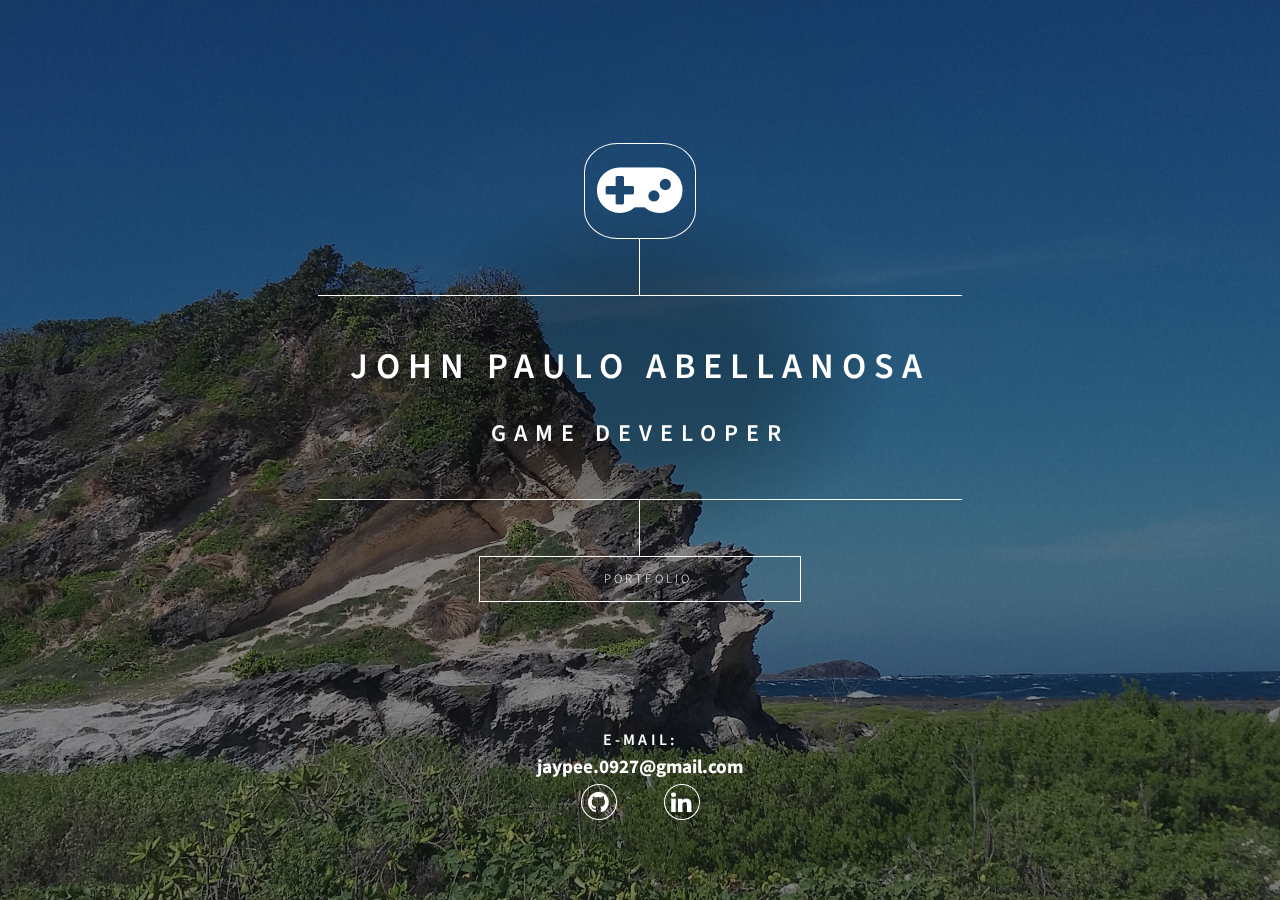
<file: index.html>
<!DOCTYPE HTML>
<!--
	Dimension by HTML5 UP
	html5up.net | @ajlkn
	Free for personal and commercial use under the CCA 3.0 license (html5up.net/license)
-->
<html>
	<head>
		<title>JayPA</title>
		<meta charset="utf-8" />
		<meta name="viewport" content="width=device-width, initial-scale=1, user-scalable=no" />
		<link rel="stylesheet" href="assets/css/main.css" />
		<noscript><link rel="stylesheet" href="assets/css/noscript.css" /></noscript>
	</head>
	<body>

		<!-- Wrapper -->
			<div id="wrapper">

				<!-- Header -->
					<header id="header">

						<div class="logo">
							 <i class="fa fa-gamepad fa-5x"></i> 
							<!-- <img class="icon" src="JPimages/Game-Controller-icon.png"/> -->
						</div>

						<div class="content">
							<div class="inner">
								<h1>John Paulo Abellanosa</h1>
								<br />
								<h2>Game Developer</h2>
								<!-- <p></p> -->
							</div>
						</div>

						<nav>
							<ul>
								<li><a href="#portfolio">Portfolio</a></li>
								<!-- <li><a href="#assets">Assets</a></li>
								<li><a href="#about">About</a></li> -->
							</ul>
						</nav>
						
					</header>

				<!-- Main -->
					<div id="main">

						<!-- Portfolio -->
							<article id="portfolio">
								<h2 class="major">Portfolio</h2>
								<!-- <span class="image main"><img src="JPimages/evolutionofaprogrammer.jpg" alt="" /></span> -->

								<h3 class="title">UFO: Traversal (Unity)</h3>
								<img src="JPimages/UFO_Traversal.png" /> </a>
								<p><a href="https://github.com/Jaype27/UFO_Traversal" target="_blank" class="label">Download Project</span></a>

									<!-- <a href="https://github.com/Jaype27/UFO_Traversal" target="_blank" class="icon fa-github"><span class="label">GitHub</span></a> -->

									<a href="https://simmer.io/@Jaype/ufo-traversal" target="_blank"><span class="label">Play Game</span></a></p>

									<ul>
										<li>Solo Developed</a></li>
										<li>3D Side Scroller</a></li>
										<li>Acquired Textures from Unity Asset Store</a></li>
										<li>Acquired Sounds and Music from OpenGameArt</a></li>
									</ul>

								<br />

								<h3 class="title">Adrift (Unity)</h3>
								<img src="JPimages/Adrift.png" /> </a>
								<p><a href="https://github.com/Jaype27/Adrift" target="_blank" ><span class="label">Download Project</span></a>

									<a href="https://jaype27.itch.io/adrift" target="_blank"><span class="label">Download Game</span></a></p>
	

									<ul>
										<li>Group Developed</a></li>
										<li>2D Swimming Platformer</a></li>
										<li>Designed Gameplay and Controls</a></li>
										<li>Assisted in Audio and Animation</a></li>
										<li>Implemented Hazards and Obstacles</a></li>
										<li>Designed Main Menu and UI game elements</a></li>
									</ul>

								<br />

								<h3 class="title">The Last Pirate (Unity)</h3>
								<img src="JPimages/TheLastPirate.png" /> </a>
								<p><a href="https://github.com/Jaype27/The-Last-Pirate" target="_blank" class="label">Download Project</span></a>

									<!-- <a href="https://malooka5432.itch.io/gamejam04" target="_blank" class="fab fa-itch-io"><span class="label">itch.io</span></a> </p> -->

									<ul>
										<li>Solo Developed</a></li>
										<li>Top-Down Shooter</a></li>										
										<li>Used Assets from Kenney.nl</a></li>
										<li>Used Music from OpenGameArt.org</a></li>
										<li>Used bfxr Software to Create Sound Effects</a></li>
									</ul>								

								<br />

								<!--
								<h3 class="title">Dead Rust (Unreal Engine)</h3>
								<img src="JPimages/DeadRust.png" /> </a>
								<p><a href="https://github.com/Jaype27/DeadRust" target="_blank" class="label">Download Project</span></a></p>

									<ul>
										<li>Solo Developed</a></li>
										<li>Top-down wave survival shooter</a></li>
										<li>Implemented shooting mechanic</a></li>
										<li>Implemented enemy</a></li>
										<li>Level Design</a></li>
									</ul>

								<br />

								<h3 class="title">Lost Box (Unreal Engine)</h3>
								<img src="JPimages/LostBox.png" /> </a>
								<p><a href="https://github.com/Jaype27/lostbox" target="_blank" class="label">Download Project</span></a></p>

									<ul>
										<li>Group Developed</a></li>
										<li>Top-down roguelike</a></li>
										<li>Implemented in-game HUD</a></li>
										<li>Implemented Menus and Options</a></li>
									</ul> 
								-->

								
							</article>



						<!-- Assets -->

						<!--
							<article id="assets">
								<h2 class="major">Assets</h2>

								<img src="JPimages/alientrooperspritesheet.png" />
								</a>
								<p>Alien Trooper</p>

								<br />

							</article>
						-->

						<!-- About -->

						<!--
							<article id="about">
								<h2 class="major">About</h2>
								<span class="image main"><img src="JPimages/evolutionofaprogrammer.jpg" alt="" /></span>
								<p>My name is John Paulo Abellanosa. I am 25 years old and live in Toronto, Ontario, Canada. I have completed my Video Game Design and Development course at triOS College. 
								<br/>I have been studying C#, C++, Java, Swift and of course HTML, CSS, and JavaScript. I have been using Unity and Unreal Engine to create games. I’m no expert yet but I am a work in progress and hungry to learn more. 
							</article>
						-->
						
					</div>

				<!-- Footer -->
					<footer id="footer">
						<h3>E-mail:</h3>
							<p>jaypee.0927@gmail.com</p>
						<ul class="icons">
									<!--<li><a href="https://www.youtube.com/channel/UCQMJ34lSaB2tHsXSb-Sdh_Q" target="_blank" class="icon fa-youtube-play"><span class="label">Youtube</span></a></li>-->

									 <!--<li><a href="https://twitter.com/Jaype09" target="_blank" class="icon fa-twitter"><span class="label">Twitter</span></a></li>-->

									<li><a href="https://github.com/Jaype27" target="_blank" class="icon fa-github"><span class="label">GitHub</span></a></li>

									<li><a href="https://linkedin.com/in/jaypea0927" target="_blank" class="icon fa-linkedin"><span class="label">LinkedIn</span></a></li>									
								</ul>
					</footer>
			</div>

		<!-- BG -->
			<div id="bg"></div>

		<!-- Scripts -->
			<script src="assets/js/jquery.min.js"></script>
			<script src="assets/js/skel.min.js"></script>
			<script src="assets/js/util.js"></script>
			<script src="assets/js/main.js"></script>

	</body>
</html>
</file>
<file: assets/css/noscript.css>
/*
	Dimension by HTML5 UP
	html5up.net | @ajlkn
	Free for personal and commercial use under the CCA 3.0 license (html5up.net/license)
*/

/* Main */

	#main article {
		opacity: 1;
		margin: 4rem 0 0 0;
	}
</file>
<file: assets/css/main.css>
@import url(font-awesome.min.css);
@import url("https://fonts.googleapis.com/css?family=Source+Sans+Pro:300italic,600italic,300,600");

/*
	Dimension by HTML5 UP
	html5up.net | @ajlkn
	Free for personal and commercial use under the CCA 3.0 license (html5up.net/license)
*/

/* Reset */

	html, body, div, span, applet, object, iframe, h1, h2, h3, h4, h5, h6, p, blockquote, pre, a, abbr, acronym, address, big, cite, code, del, dfn, em, img, ins, kbd, q, s, samp, small, strike, strong, sub, sup, tt, var, b, u, i, center, dl, dt, dd, ol, ul, li, fieldset, form, label, legend, table, caption, tbody, tfoot, thead, tr, th, td, article, aside, canvas, details, embed, figure, figcaption, footer, header, hgroup, menu, nav, output, ruby, section, summary, time, mark, audio, video {
		margin: 0;
		padding: 0;
		border: 0;
		font-size: 100%;
		font: inherit;
		vertical-align: baseline;
	}

	article, aside, details, figcaption, figure, footer, header, hgroup, menu, nav, section {
		display: block;
	}

	body {
		line-height: 1;
	}

	ol, ul {
		list-style: none;
	}

	blockquote, q {
		quotes: none;
	}

	blockquote:before, blockquote:after, q:before, q:after {
		content: '';
		content: none;
	}

	table {
		border-collapse: collapse;
		border-spacing: 0;
	}

	body {
		-webkit-text-size-adjust: none;
	}

/* Box Model */

	*, *:before, *:after {
		-moz-box-sizing: border-box;
		-webkit-box-sizing: border-box;
		box-sizing: border-box;
	}

/* Basic */

	@-ms-viewport {
		width: device-width;
	}

	@media screen and (max-width: 480px) {

		html, body {
			min-width: 320px;
		}

	}

	body {
		background: #1b1f22;
	}

		body.is-loading *, body.is-loading *:before, body.is-loading *:after, body.is-switching *, body.is-switching *:before, body.is-switching *:after {
			-moz-animation: none !important;
			-webkit-animation: none !important;
			-ms-animation: none !important;
			animation: none !important;
			-moz-transition: none !important;
			-webkit-transition: none !important;
			-ms-transition: none !important;
			transition: none !important;
			-moz-transition-delay: none !important;
			-webkit-transition-delay: none !important;
			-ms-transition-delay: none !important;
			transition-delay: none !important;
		}

/* Type */

	html {
		font-size: 16pt;
	}

		@media screen and (max-width: 1680px) {

			html {
				font-size: 12pt;
			}

		}

		@media screen and (max-width: 736px) {

			html {
				font-size: 11pt;
			}

		}

		@media screen and (max-width: 360px) {

			html {
				font-size: 10pt;
			}

		}

	body, input, select, textarea {
		color: #ffffff;
		font-family: "Source Sans Pro", sans-serif;
		font-weight: 300;
		font-size: 1rem;
		line-height: 1.65;
	}

	a {
		-moz-transition: color 0.2s ease-in-out, background-color 0.2s ease-in-out, border-bottom-color 0.2s ease-in-out;
		-webkit-transition: color 0.2s ease-in-out, background-color 0.2s ease-in-out, border-bottom-color 0.2s ease-in-out;
		-ms-transition: color 0.2s ease-in-out, background-color 0.2s ease-in-out, border-bottom-color 0.2s ease-in-out;
		transition: color 0.2s ease-in-out, background-color 0.2s ease-in-out, border-bottom-color 0.2s ease-in-out;
		border-bottom: dotted 1px rgba(255, 255, 255, 0.5);
		text-decoration: none;
		color: inherit;
		
	}

		a:hover {
			border-bottom-color: transparent;
		}

	strong, b {
		color: #ffffff;
		font-weight: 600;
	}

	em, i {
		font-style: italic;
	}

	p {
		margin: 0 0 0 0;
		font-size: 1.2rem
		
	}

	#footer p {
		font-weight: bold;
	}

	h1, h2, h3, h4, h5, h6 {
		color: #ffffff;
		font-weight: 600;
		line-height: 1.5;
		margin: 0 0 0 0;
		text-transform: uppercase;
		letter-spacing: 0.2rem;
	}

		h1 a, h2 a, h3 a, h4 a, h5 a, h6 a {
			color: inherit;
			text-decoration: none;
		}

		h1.major, h2.major, h3.major, h4.major, h5.major, h6.major {
			border-bottom: solid 1px #ffffff;
			width: -moz-max-content;
			width: -webkit-max-content;
			width: -ms-max-content;
			width: max-content;
			padding-bottom: 0.5rem;
			margin: 0 0 2rem 0;
		}

	h1 {
		font-size: 2.25rem;
		line-height: 1.3;
		letter-spacing: 0.5rem;
	}

	h2 {
		font-size: 1.5rem;
		line-height: 1.4;
		letter-spacing: 0.5rem;
	}

	h3 {
		font-size: 1rem;
	}

	h4 {
		font-size: 0.8rem;
	}

	h5 {
		font-size: 0.7rem;
	}

	h6 {
		font-size: 0.6rem;
	}

	@media screen and (max-width: 736px) {

		h1 {
			font-size: 1.75rem;
			line-height: 1.4;
		}

		h2 {
			font-size: 1.25em;
			line-height: 1.5;
		}

	}

	sub {
		font-size: 0.8rem;
		position: relative;
		top: 0.5rem;
	}

	sup {
		font-size: 0.8rem;
		position: relative;
		top: -0.5rem;
	}

	blockquote {
		border-left: solid 4px #ffffff;
		font-style: italic;
		margin: 0 0 2rem 0;
		padding: 0.5rem 0 0.5rem 2rem;
	}

	code {
		background: rgba(255, 255, 255, 0.075);
		border-radius: 4px;
		font-family: "Courier New", monospace;
		font-size: 0.9rem;
		margin: 0 0.25rem;
		padding: 0.25rem 0.65rem;
	}

	pre {
		-webkit-overflow-scrolling: touch;
		font-family: "Courier New", monospace;
		font-size: 0.9rem;
		margin: 0 0 2rem 0;
	}

		pre code {
			display: block;
			line-height: 1.75;
			padding: 1rem 1.5rem;
			overflow-x: auto;
		}

	hr {
		border: 0;
		border-bottom: solid 1px #ffffff;
		margin: 2.75rem 0;
	}

	.align-left {
		text-align: left;
	}

	.align-center {
		text-align: center;
	}

	.align-right {
		text-align: right;
	}

/* Form */

	form {
		margin: 0 0 2.5rem 0;
	}

		form .field {
			margin: 0 0 1.5rem 0;
		}

			form .field.half {
				width: 50%;
				float: left;
				padding: 0 0 0 0.75rem;
			}

				form .field.half.first {
					padding: 0 0.75rem 0 0;
				}

		form > .actions {
			margin: 1.875rem 0 0 0 !important;
		}

		@media screen and (max-width: 736px) {

			form .field {
				margin: 0 0 1.125rem 0;
			}

				form .field.half {
					padding: 0 0 0 0.5625rem;
				}

					form .field.half.first {
						padding: 0 0.5625rem 0 0;
					}

			form > .actions {
				margin: 1.5rem 0 0 0 !important;
			}

		}

		@media screen and (max-width: 480px) {

			form .field.half {
				width: 100%;
				float: none;
				padding: 0;
			}

				form .field.half.first {
					padding: 0;
				}

		}

	label {
		color: #ffffff;
		display: block;
		font-size: 0.8rem;
		font-weight: 300;
		letter-spacing: 0.2rem;
		line-height: 1.5;
		margin: 0 0 1rem 0;
		text-transform: uppercase;
	}

	input[type="text"],
	input[type="password"],
	input[type="email"],
	input[type="tel"],
	select,
	textarea {
		-moz-appearance: none;
		-webkit-appearance: none;
		-ms-appearance: none;
		appearance: none;
		-moz-transition: border-color 0.2s ease-in-out, box-shadow 0.2s ease-in-out, background-color 0.2s ease-in-out;
		-webkit-transition: border-color 0.2s ease-in-out, box-shadow 0.2s ease-in-out, background-color 0.2s ease-in-out;
		-ms-transition: border-color 0.2s ease-in-out, box-shadow 0.2s ease-in-out, background-color 0.2s ease-in-out;
		transition: border-color 0.2s ease-in-out, box-shadow 0.2s ease-in-out, background-color 0.2s ease-in-out;
		background: transparent;
		border-radius: 4px;
		border: solid 1px #ffffff;
		color: inherit;
		display: block;
		outline: 0;
		padding: 0 1rem;
		text-decoration: none;
		width: 100%;
	}

		input[type="text"]:invalid,
		input[type="password"]:invalid,
		input[type="email"]:invalid,
		input[type="tel"]:invalid,
		select:invalid,
		textarea:invalid {
			box-shadow: none;
		}

		input[type="text"]:focus,
		input[type="password"]:focus,
		input[type="email"]:focus,
		input[type="tel"]:focus,
		select:focus,
		textarea:focus {
			background: rgba(255, 255, 255, 0.075);
			border-color: #ffffff;
			box-shadow: 0 0 0 1px #ffffff;
		}

	select option {
		background: #1b1f22;
		color: #ffffff;
	}

	.select-wrapper {
		text-decoration: none;
		display: block;
		position: relative;
	}

		.select-wrapper:before {
			-moz-osx-font-smoothing: grayscale;
			-webkit-font-smoothing: antialiased;
			font-family: FontAwesome;
			font-style: normal;
			font-weight: normal;
			text-transform: none !important;
		}

		.select-wrapper:before {
			color: #ffffff;
			content: '\f107';
			display: block;
			height: 2.75rem;
			line-height: calc(2.75rem + 0em);
			pointer-events: none;
			position: absolute;
			right: 0;
			text-align: center;
			top: 0;
			width: 2.75rem;
		}

		.select-wrapper select::-ms-expand {
			display: none;
		}

	input[type="text"],
	input[type="password"],
	input[type="email"],
	select {
		height: 2.75rem;
	}

	textarea {
		padding: 0.75rem 1rem;
	}

	input[type="checkbox"],
	input[type="radio"] {
		-moz-appearance: none;
		-webkit-appearance: none;
		-ms-appearance: none;
		appearance: none;
		display: block;
		float: left;
		margin-right: -2rem;
		opacity: 0;
		width: 1rem;
		z-index: -1;
	}

		input[type="checkbox"] + label,
		input[type="radio"] + label {
			text-decoration: none;
			-moz-user-select: none;
			-webkit-user-select: none;
			-ms-user-select: none;
			user-select: none;
			color: #ffffff;
			cursor: pointer;
			display: inline-block;
			font-size: 0.8rem;
			font-weight: 300;
			margin: 0 0 0.5rem 0;
			padding-left: 2.65rem;
			padding-right: 0.75rem;
			position: relative;
		}

			input[type="checkbox"] + label:before,
			input[type="radio"] + label:before {
				-moz-osx-font-smoothing: grayscale;
				-webkit-font-smoothing: antialiased;
				font-family: FontAwesome;
				font-style: normal;
				font-weight: normal;
				text-transform: none !important;
			}

			input[type="checkbox"] + label:before,
			input[type="radio"] + label:before {
				-moz-transition: border-color 0.2s ease-in-out, box-shadow 0.2s ease-in-out, background-color 0.2s ease-in-out;
				-webkit-transition: border-color 0.2s ease-in-out, box-shadow 0.2s ease-in-out, background-color 0.2s ease-in-out;
				-ms-transition: border-color 0.2s ease-in-out, box-shadow 0.2s ease-in-out, background-color 0.2s ease-in-out;
				transition: border-color 0.2s ease-in-out, box-shadow 0.2s ease-in-out, background-color 0.2s ease-in-out;
				border-radius: 4px;
				border: solid 1px #ffffff;
				content: '';
				display: inline-block;
				height: 1.65rem;
				left: 0;
				line-height: calc(1.58125rem + 0em);
				position: absolute;
				text-align: center;
				top: -0.125rem;
				width: 1.65rem;
			}

		input[type="checkbox"]:checked + label:before,
		input[type="radio"]:checked + label:before {
			background: #ffffff !important;
			border-color: #ffffff !important;
			color: #1b1f22;
			content: '\f00c';
		}

		input[type="checkbox"]:focus + label:before,
		input[type="radio"]:focus + label:before {
			background: rgba(255, 255, 255, 0.075);
			border-color: #ffffff;
			box-shadow: 0 0 0 1px #ffffff;
		}

	input[type="checkbox"] + label:before {
		border-radius: 4px;
	}

	input[type="radio"] + label:before {
		border-radius: 100%;
	}

	::-webkit-input-placeholder {
		color: rgba(255, 255, 255, 0.5) !important;
		opacity: 1.0;
	}

	:-moz-placeholder {
		color: rgba(255, 255, 255, 0.5) !important;
		opacity: 1.0;
	}

	::-moz-placeholder {
		color: rgba(255, 255, 255, 0.5) !important;
		opacity: 1.0;
	}

	:-ms-input-placeholder {
		color: rgba(255, 255, 255, 0.5) !important;
		opacity: 1.0;
	}

	.formerize-placeholder {
		color: rgba(255, 255, 255, 0.5) !important;
		opacity: 1.0;
	}

/* Box */

	.box {
		border-radius: 4px;
		border: solid 1px #ffffff;
		margin-bottom: 2rem;
		padding: 1.5em;
	}

		.box > :last-child,
		.box > :last-child > :last-child,
		.box > :last-child > :last-child > :last-child {
			margin-bottom: 0;
		}

		.box.alt {
			border: 0;
			border-radius: 0;
			padding: 0;
		}

/* Icon */

	.icon {
		text-decoration: none;
		border-bottom: none;
		position: relative;
		font-size: 1.5em;
		margin: 0 1rem 0 1rem;
		
	}

		.icon:before {
			-moz-osx-font-smoothing: grayscale;
			-webkit-font-smoothing: antialiased;
			font-family: FontAwesome;
			font-style: normal;
			font-weight: normal;
			text-transform: none !important;
		}

		.icon > .label {
			display: none;
		}

/* Image */
	
	#portfolio img {
		border: solid 3px #000000;
	}

	#assets img {
		border: solid 3px #000000
	}

	.image {
		border-radius: 4px;
		border: 0;
		display: inline-block;
		position: relative;
	}

		.image:before {
			-moz-pointer-events: none;
			-webkit-pointer-events: none;
			-ms-pointer-events: none;
			pointer-events: none;
			background-image: url("../../images/overlay.png");
			background-color: rgba(19, 21, 25, 0.5);
			border-radius: 4px;
			content: '';
			display: block;
			height: 100%;
			left: 0;
			opacity: 0.5;
			position: absolute;
			top: 0;
			width: 100%;
		}

		.image img {
			border-radius: 4px;
			display: block;
		}

		.image.left, .image.right {
			max-width: 40%;
		}

			.image.left img, .image.right img {
				width: 100%;
			}

		.image.left {
			float: left;
			padding: 0 1.5em 1em 0;
			top: 0.25em;
		}

		.image.right {
			float: right;
			padding: 0 0 1em 1.5em;
			top: 0.25em;
		}

		.image.fit {
			display: block;
			margin: 0 0 2rem 0;
			width: 100%;
		}

			.image.fit img {
				width: 100%;
			}

		.image.main {
			display: block;
			margin: 2.5rem 0;
			width: 100%;
		}

			.image.main img {
				width: 100%;
				background-size: contain;
			}

		@media screen and (max-width: 736px) {

			.image.main {
				margin: 2rem 0;
			}

		}

		@media screen and (max-width: 480px) {

			.image.main {
				margin: 1.5rem 0;
			}

		}

/* List */

	ol {
		list-style: decimal;
		margin: 0 0 2rem 0;
		padding-left: 1.25em;
	}

		ol li {
			padding-left: 0.25em;
		}

	ul {
		list-style: disc;
		margin: 0 0 2rem 0;
		padding-left: 1em;
	}

		ul li {
			padding-left: 0.5em;
		}

		ul.alt {
			list-style: none;
			padding-left: 0;
		}

			ul.alt li {
				border-top: solid 1px #ffffff;
				padding: 0.5em 0;
			}

				ul.alt li:first-child {
					border-top: 0;
					padding-top: 0;
				}

		ul.icons {
			cursor: default;
			list-style: none;
			padding-left: 0;
		}

			ul.icons li {
				display: inline-block;
				padding: 0 0.75em 0 0;
			}

				ul.icons li:last-child {
					padding-right: 0;
				}

				ul.icons li a {
					border-radius: 100%;
					box-shadow: inset 0 0 0 1px #ffffff;
					display: inline-block;
					height: 2.25rem;
					line-height: 2.25rem;
					text-align: center;
					width: 2.25rem;
				}

					ul.icons li a:hover {
						background-color: rgba(255, 255, 255, 0.075);
					}

					ul.icons li a:active {
						background-color: rgba(255, 255, 255, 0.175);
					}

		ul.actions {
			cursor: default;
			list-style: none;
			padding-left: 0;
		}

			ul.actions li {
				display: inline-block;
				padding: 0 1rem 0 0;
				vertical-align: middle;
			}

				ul.actions li:last-child {
					padding-right: 0;
				}

			ul.actions.small li {
				padding: 0 0.5rem 0 0;
			}

			ul.actions.vertical li {
				display: block;
				padding: 1rem 0 0 0;
			}

				ul.actions.vertical li:first-child {
					padding-top: 0;
				}

				ul.actions.vertical li > * {
					margin-bottom: 0;
				}

			ul.actions.vertical.small li {
				padding: 0.5rem 0 0 0;
			}

				ul.actions.vertical.small li:first-child {
					padding-top: 0;
				}

			ul.actions.fit {
				display: table;
				margin-left: -1rem;
				padding: 0;
				table-layout: fixed;
				width: calc(100% + 1rem);
			}

				ul.actions.fit li {
					display: table-cell;
					padding: 0 0 0 1rem;
				}

					ul.actions.fit li > * {
						margin-bottom: 0;
					}

				ul.actions.fit.small {
					margin-left: -0.5rem;
					width: calc(100% + 0.5rem);
				}

					ul.actions.fit.small li {
						padding: 0 0 0 0.5rem;
					}

			@media screen and (max-width: 480px) {

				ul.actions {
					margin: 0 0 2rem 0;
				}

					ul.actions li {
						padding: 1rem 0 0 0;
						display: block;
						text-align: center;
						width: 100%;
					}

						ul.actions li:first-child {
							padding-top: 0;
						}

						ul.actions li > * {
							width: 100%;
							margin: 0 !important;
						}

							ul.actions li > *.icon:before {
								margin-left: -2em;
							}

					ul.actions.small li {
						padding: 0.5rem 0 0 0;
					}

						ul.actions.small li:first-child {
							padding-top: 0;
						}

			}

	dl {
		margin: 0 0 2rem 0;
	}

		dl dt {
			display: block;
			font-weight: 600;
			margin: 0 0 1rem 0;
		}

		dl dd {
			margin-left: 2rem;
		}

/* Table */

	.table-wrapper {
		-webkit-overflow-scrolling: touch;
		overflow-x: auto;
	}

	table {
		margin: 0 0 2rem 0;
		width: 100%;
	}

		table tbody tr {
			border: solid 1px #ffffff;
			border-left: 0;
			border-right: 0;
		}

			table tbody tr:nth-child(2n + 1) {
				background-color: rgba(255, 255, 255, 0.075);
			}

		table td {
			padding: 0.75em 0.75em;
		}

		table th {
			color: #ffffff;
			font-size: 0.9em;
			font-weight: 600;
			padding: 0 0.75em 0.75em 0.75em;
			text-align: left;
		}

		table thead {
			border-bottom: solid 2px #ffffff;
		}

		table tfoot {
			border-top: solid 2px #ffffff;
		}

		table.alt {
			border-collapse: separate;
		}

			table.alt tbody tr td {
				border: solid 1px #ffffff;
				border-left-width: 0;
				border-top-width: 0;
			}

				table.alt tbody tr td:first-child {
					border-left-width: 1px;
				}

			table.alt tbody tr:first-child td {
				border-top-width: 1px;
			}

			table.alt thead {
				border-bottom: 0;
			}

			table.alt tfoot {
				border-top: 0;
			}

/* Button */

	input[type="submit"],
	input[type="reset"],
	input[type="button"],
	button,
	.button {
		-moz-appearance: none;
		-webkit-appearance: none;
		-ms-appearance: none;
		appearance: none;
		-moz-transition: background-color 0.2s ease-in-out, color 0.2s ease-in-out;
		-webkit-transition: background-color 0.2s ease-in-out, color 0.2s ease-in-out;
		-ms-transition: background-color 0.2s ease-in-out, color 0.2s ease-in-out;
		transition: background-color 0.2s ease-in-out, color 0.2s ease-in-out;
		background-color: transparent;
		border-radius: 4px;
		border: 0;
		box-shadow: inset 0 0 0 1px #ffffff;
		color: #ffffff !important;
		cursor: pointer;
		display: inline-block;
		font-size: 0.8rem;
		font-weight: 300;
		height: 2.75rem;
		letter-spacing: 0.2rem;
		line-height: 2.75rem;
		outline: 0;
		padding: 0 1.25rem 0 1.35rem;
		text-align: center;
		text-decoration: none;
		text-transform: uppercase;
		white-space: nowrap;
	}

		input[type="submit"]:hover,
		input[type="reset"]:hover,
		input[type="button"]:hover,
		button:hover,
		.button:hover {
			background-color: rgba(255, 255, 255, 0.075);
		}

		input[type="submit"]:active,
		input[type="reset"]:active,
		input[type="button"]:active,
		button:active,
		.button:active {
			background-color: rgba(255, 255, 255, 0.175);
		}

		input[type="submit"].icon:before,
		input[type="reset"].icon:before,
		input[type="button"].icon:before,
		button.icon:before,
		.button.icon:before {
			margin-right: 0.5em;
		}

		input[type="submit"].fit,
		input[type="reset"].fit,
		input[type="button"].fit,
		button.fit,
		.button.fit {
			display: block;
			margin: 0 0 1rem 0;
			width: 100%;
		}

		input[type="submit"].special,
		input[type="reset"].special,
		input[type="button"].special,
		button.special,
		.button.special {
			background-color: #ffffff;
			color: #1b1f22 !important;
			font-weight: 600;
		}

		input[type="submit"].disabled, input[type="submit"]:disabled,
		input[type="reset"].disabled,
		input[type="reset"]:disabled,
		input[type="button"].disabled,
		input[type="button"]:disabled,
		button.disabled,
		button:disabled,
		.button.disabled,
		.button:disabled {
			-moz-pointer-events: none;
			-webkit-pointer-events: none;
			-ms-pointer-events: none;
			pointer-events: none;
			cursor: default;
			opacity: 0.25;
		}

	input[type="submit"],
	input[type="reset"],
	input[type="button"],
	button {
		line-height: calc(2.75rem - 2px);
	}

/* BG */

	#bg {
		-moz-transform: scale(1.0);
		-webkit-transform: scale(1.0);
		-ms-transform: scale(1.0);
		transform: scale(1.0);
		-webkit-backface-visibility: hidden;
		position: fixed;
		top: 0;
		left: 0;
		width: 100%;
		height: 100vh;
		z-index: 1;
	}

		#bg:before, #bg:after {
			content: '';
			display: block;
			position: absolute;
			top: 0;
			left: 0;
			width: 100%;
			height: 100%;
		}

		#bg:before {
			-moz-transition: background-color 2.5s ease-in-out;
			-webkit-transition: background-color 2.5s ease-in-out;
			-ms-transition: background-color 2.5s ease-in-out;
			transition: background-color 2.5s ease-in-out;
			-moz-transition-delay: 0.75s;
			-webkit-transition-delay: 0.75s;
			-ms-transition-delay: 0.75s;
			transition-delay: 0.75s;
			background-image: linear-gradient(to top, rgba(19, 21, 25, 0.5), rgba(19, 21, 25, 0.5)), url("../../images/overlay.png");
			background-size: auto, 256px 256px;
			background-position: center, center;
			background-repeat: no-repeat, repeat;
			z-index: 2;
		}

		#bg:after {
			-moz-transform: scale(1.125);
			-webkit-transform: scale(1.125);
			-ms-transform: scale(1.125);
			transform: scale(1.125);
			-moz-transition: -moz-transform 0.325s ease-in-out, -moz-filter 0.325s ease-in-out;
			-webkit-transition: -webkit-transform 0.325s ease-in-out, -webkit-filter 0.325s ease-in-out;
			-ms-transition: -ms-transform 0.325s ease-in-out, -ms-filter 0.325s ease-in-out;
			transition: transform 0.325s ease-in-out, filter 0.325s ease-in-out;
			background-image: url("../../JPimages/2017-01-04_BigRock.jpg");
			background-position: center;
			background-size: cover;
			background-repeat: no-repeat;
			z-index: 1;
		}

		body.is-article-visible #bg:after {
			-moz-transform: scale(1.0825);
			-webkit-transform: scale(1.0825);
			-ms-transform: scale(1.0825);
			transform: scale(1.0825);
			-moz-filter: blur(0.2rem);
			-webkit-filter: blur(0.2rem);
			-ms-filter: blur(0.2rem);
			filter: blur(0.2rem);
		}

		body.is-loading #bg:before {
			background-color: #000000;
		}

/* Wrapper */

	#wrapper {
		display: -moz-flex;
		display: -webkit-flex;
		display: -ms-flex;
		display: flex;
		-moz-flex-direction: column;
		-webkit-flex-direction: column;
		-ms-flex-direction: column;
		flex-direction: column;
		-moz-align-items: center;
		-webkit-align-items: center;
		-ms-align-items: center;
		align-items: center;
		-moz-justify-content: space-between;
		-webkit-justify-content: space-between;
		-ms-justify-content: space-between;
		justify-content: space-between;
		position: relative;
		min-height: 100vh;
		width: 100%;
		padding: 4rem 2rem;
		z-index: 3;
	}

		#wrapper:before {
			content: '';
			display: block;
		}

		@media screen and (max-width: 1680px) {

			#wrapper {
				padding: 3rem 2rem;
			}

		}

		@media screen and (max-width: 736px) {

			#wrapper {
				padding: 2rem 1rem;
			}

		}

		@media screen and (max-width: 480px) {

			#wrapper {
				padding: 1rem;
			}

		}

/* Header */

	#header {
		display: -moz-flex;
		display: -webkit-flex;
		display: -ms-flex;
		display: flex;
		-moz-flex-direction: column;
		-webkit-flex-direction: column;
		-ms-flex-direction: column;
		flex-direction: column;
		-moz-align-items: center;
		-webkit-align-items: center;
		-ms-align-items: center;
		align-items: center;
		-moz-transition: -moz-transform 0.325s ease-in-out, -moz-filter 0.325s ease-in-out, opacity 0.325s ease-in-out;
		-webkit-transition: -webkit-transform 0.325s ease-in-out, -webkit-filter 0.325s ease-in-out, opacity 0.325s ease-in-out;
		-ms-transition: -ms-transform 0.325s ease-in-out, -ms-filter 0.325s ease-in-out, opacity 0.325s ease-in-out;
		transition: transform 0.325s ease-in-out, filter 0.325s ease-in-out, opacity 0.325s ease-in-out;
		background-image: -moz-radial-gradient(rgba(0, 0, 0, 0.25) 25%, transparent 55%);
		background-image: -webkit-radial-gradient(rgba(0, 0, 0, 0.25) 25%, transparent 55%);
		background-image: -ms-radial-gradient(rgba(0, 0, 0, 0.25) 25%, transparent 55%);
		background-image: radial-gradient(rgba(0, 0, 0, 0.25) 25%, transparent 55%);
		max-width: 100%;
		text-align: center;
	}

		#header > * {
			-moz-transition: opacity 0.325s ease-in-out;
			-webkit-transition: opacity 0.325s ease-in-out;
			-ms-transition: opacity 0.325s ease-in-out;
			transition: opacity 0.325s ease-in-out;
			position: relative;
			margin-top: 3.5rem;
		}

			#header > *:before {
				content: '';
				display: block;
				position: absolute;
				top: calc(-3.5rem - 1px);
				left: calc(50% - 1px);
				width: 1px;
				height: calc(3.5rem + 1px);
				background: #ffffff;
			}

		#header > :first-child {
			margin-top: 0;
		}

			#header > :first-child:before {
				display: none;
			}

/*Circle Surrounding the Logo*/
		#header .logo {
			width: 7rem;
			height: 6rem;
			line-height: 5.5rem;
			border: solid 1px #ffffff;
			border-radius: 30%;
			
		}

			#header .logo .icon:before {
				font-size: 2rem;

			}

			.logo {
				background: url('#');
			}

/*Parallel Lines*/
		#header .content {
			border-style: solid;
			border-color: #ffffff;
			border-top-width: 1px;
			border-bottom-width: 1px;
			max-width: 100%;
		}
/*The Animation Shown in the Middle when Opening the Page*/
			#header .content .inner {
				-moz-transition: max-height 0.75s ease, padding 0.75s ease, opacity 0.325s ease-in-out;
				-webkit-transition: max-height 0.75s ease, padding 0.75s ease, opacity 0.325s ease-in-out;
				-ms-transition: max-height 0.75s ease, padding 0.75s ease, opacity 0.325s ease-in-out;
				transition: max-height 0.75s ease, padding 0.75s ease, opacity 0.325s ease-in-out;
				-moz-transition-delay: 0.25s;
				-webkit-transition-delay: 0.25s;
				-ms-transition-delay: 0.25s;
				transition-delay: 0.25s;
				padding: 3rem 2rem;
				max-height: 40rem;
				overflow: hidden;
			}

				#header .content .inner > :last-child {
					margin-bottom: 0;
				}

			#header .content p {
				text-transform: lowercase;
				letter-spacing: 0.2rem;
				font-size: 0.8rem;
				line-height: 2;
			}

		#header nav ul {
			display: -moz-flex;
			display: -webkit-flex;
			display: -ms-flex;
			display: flex;
			margin-bottom: 0;
			list-style: none;
			padding: 0;
			border: solid 1px #ffffff;
			border-radius: 0;

		}

			#header nav ul li {
				padding-left: 0;
				border-left: solid 1px #ffffff;
			}

				#header nav ul li:first-child {
					border-left: 0;
				}

				#header nav ul li a {
					display: block;
					min-width: 20rem;
					height: 2.75rem;
					line-height: 2.75rem;
					padding: 0 5rem 0 6rem;
					text-transform: uppercase;
					letter-spacing: 0.2rem;
					font-size: 0.8rem;
					border-bottom: 0;
				}

					#header nav ul li a:hover {
						background-color: rgba(0, 0, 0, 1);

					}

					#header nav ul li a:active {
						background-color: rgba(255, 255, 255, 0.175);
					}

		#header nav.use-middle:after {
			content: '';
			display: block;
			position: absolute;
			top: 0;
			left: calc(50% - 1px);
			width: 1px;
			height: 100%;
			background: #ffffff;
		}

		#header nav.use-middle ul li.is-middle {
			border-left: 0;
		}

		body.is-article-visible #header {
			-moz-transform: scale(0.95);
			-webkit-transform: scale(0.95);
			-ms-transform: scale(0.95);
			transform: scale(0.95);
			-moz-filter: blur(0.1rem);
			-webkit-filter: blur(0.1rem);
			-ms-filter: blur(0.1rem);
			filter: blur(0.1rem);
			opacity: 0;
		}

		body.is-loading #header {
			-moz-filter: blur(0.125rem);
			-webkit-filter: blur(0.125rem);
			-ms-filter: blur(0.125rem);
			filter: blur(0.125rem);
		}

			body.is-loading #header > * {
				opacity: 0;
			}

			body.is-loading #header .content .inner {
				max-height: 0;
				padding-top: 0;
				padding-bottom: 0;
				opacity: 0;
			}

		@media screen and (max-width: 980px) {

			#header .content p br {
				display: none;
			}

		}

		@media screen and (max-width: 736px) {

			#header > * {
				margin-top: 2rem;
			}

				#header > *:before {
					top: calc(-2rem - 1px);
					height: calc(2rem + 1px);
				}

			#header .logo {
				width: 4.75rem;
				height: 4.75rem;
				line-height: 4.75rem;
			}

				#header .logo .icon:before {
					font-size: 1.75rem;
				}

			#header .content .inner {
				padding: 2.5rem 1rem;
			}

			#header .content p {
				line-height: 1.875;
			}

		}

		@media screen and (max-width: 480px) {

			#header {
				padding: 1.5rem 0;
			}

				#header .content .inner {
					padding: 2.5rem 0;
				}

				#header nav ul {
					-moz-flex-direction: column;
					-webkit-flex-direction: column;
					-ms-flex-direction: column;
					flex-direction: column;
					min-width: 10rem;
					max-width: 100%;
				}

					#header nav ul li {
						border-left: 0;
						border-top: solid 1px #ffffff;
					}

						#header nav ul li:first-child {
							border-top: 0;
						}

						#header nav ul li a {
							height: 3rem;
							line-height: 3rem;
							min-width: 0;
							width: 100%;
						}

				#header nav.use-middle:after {
					display: none;
				}

		}

/* Main */

	#main {
		-moz-flex-grow: 1;
		-webkit-flex-grow: 1;
		-ms-flex-grow: 1;
		flex-grow: 1;
		-moz-flex-shrink: 1;
		-webkit-flex-shrink: 1;
		-ms-flex-shrink: 1;
		flex-shrink: 1;
		display: -moz-flex;
		display: -webkit-flex;
		display: -ms-flex;
		display: flex;
		-moz-align-items: center;
		-webkit-align-items: center;
		-ms-align-items: center;
		align-items: center;
		-moz-justify-content: center;
		-webkit-justify-content: center;
		-ms-justify-content: center;
		justify-content: center;
		-moz-flex-direction: column;
		-webkit-flex-direction: column;
		-ms-flex-direction: column;
		flex-direction: column;
		position: relative;
		max-width: 100%;
		z-index: 3;
	}

		#main article {
			-moz-transform: translateY(0.25rem);
			-webkit-transform: translateY(0.25rem);
			-ms-transform: translateY(0.25rem);
			transform: translateY(0.25rem);
			-moz-transition: opacity 0.325s ease-in-out, -moz-transform 0.325s ease-in-out;
			-webkit-transition: opacity 0.325s ease-in-out, -webkit-transform 0.325s ease-in-out;
			-ms-transition: opacity 0.325s ease-in-out, -ms-transform 0.325s ease-in-out;
			transition: opacity 0.325s ease-in-out, transform 0.325s ease-in-out;
			padding: 4.5rem 2.5rem 1.5rem 2.5rem ;
			position: relative;
			width: 40rem;
			max-width: 100%;
			background-color: rgba(27, 31, 34, 0.85);
			border-radius: 4px;
			opacity: 0;
		}

		#main article h3 {
			font-size: 2rem;
		}

		#main article a {
			margin-right: 20px; 
		}

			#main article.active {
				-moz-transform: translateY(0);
				-webkit-transform: translateY(0);
				-ms-transform: translateY(0);
				transform: translateY(0);
				opacity: 1;
			}

			#main article .close {
				display: block;
				position: absolute;
				top: 0;
				right: 0;
				width: 4rem;
				height: 4rem;
				cursor: pointer;
				text-indent: 4rem;
				overflow: hidden;
				white-space: nowrap;
			}

				#main article .close:before {
					-moz-transition: background-color 0.2s ease-in-out;
					-webkit-transition: background-color 0.2s ease-in-out;
					-ms-transition: background-color 0.2s ease-in-out;
					transition: background-color 0.2s ease-in-out;
					content: '';
					display: block;
					position: absolute;
					top: 0.75rem;
					left: 0.75rem;
					width: 2.5rem;
					height: 2.5rem;
					border-radius: 100%;
					background-position: center;
					background-image: url("data:image/svg+xml;charset=utf8,%3Csvg xmlns='http://www.w3.org/2000/svg' xmlns:xlink='http://www.w3.org/1999/xlink' width='20px' height='20px' viewBox='0 0 20 20' zoomAndPan='disable'%3E%3Cstyle%3Eline %7B stroke: %23ffffff%3B stroke-width: 1%3B %7D%3C/style%3E%3Cline x1='2' y1='2' x2='18' y2='18' /%3E%3Cline x1='18' y1='2' x2='2' y2='18' /%3E%3C/svg%3E");
					background-size: 20px 20px;
					background-repeat: no-repeat;
				}

				/* X out the tab */

				#main article .close:hover:before {
					background-color: rgba(255, 255, 255, 0.075);
				}

				#main article .close:active:before {
					background-color: rgba(255, 255, 255, 0.175);
				}

		@media screen and (max-width: 736px) {

			#main article {
				padding: 3.5rem 2rem 0.5rem 2rem ;
			}

				#main article .close:before {
					top: 0.875rem;
					left: 0.875rem;
					width: 2.25rem;
					height: 2.25rem;
					background-size: 14px 14px;
				}

		}

		@media screen and (max-width: 480px) {

			#main article {
				padding: 3rem 1.5rem 0.5rem 1.5rem ;
			}

		}

/* Footer */

	#footer {
		-moz-transition: -moz-transform 0.325s ease-in-out, -moz-filter 0.325s ease-in-out, opacity 0.325s ease-in-out;
		-webkit-transition: -webkit-transform 0.325s ease-in-out, -webkit-filter 0.325s ease-in-out, opacity 0.325s ease-in-out;
		-ms-transition: -ms-transform 0.325s ease-in-out, -ms-filter 0.325s ease-in-out, opacity 0.325s ease-in-out;
		transition: transform 0.325s ease-in-out, filter 0.325s ease-in-out, opacity 0.325s ease-in-out;
		width: 100%;
		max-width: 100%;
		margin-top: 2rem;
		text-align: center;
	}

		#footer .copyright {
			letter-spacing: 0.2rem;
			font-size: 0.6rem;
			opacity: 0.75;
			margin-bottom: 0;
			text-transform: uppercase;
		}

		body.is-article-visible #footer {
			-moz-transform: scale(0.95);
			-webkit-transform: scale(0.95);
			-ms-transform: scale(0.95);
			transform: scale(0.95);
			-moz-filter: blur(0.1rem);
			-webkit-filter: blur(0.1rem);
			-ms-filter: blur(0.1rem);
			filter: blur(0.1rem);
			opacity: 0;
		}

		body.is-loading #footer {
			opacity: 0;
		}
</file>
